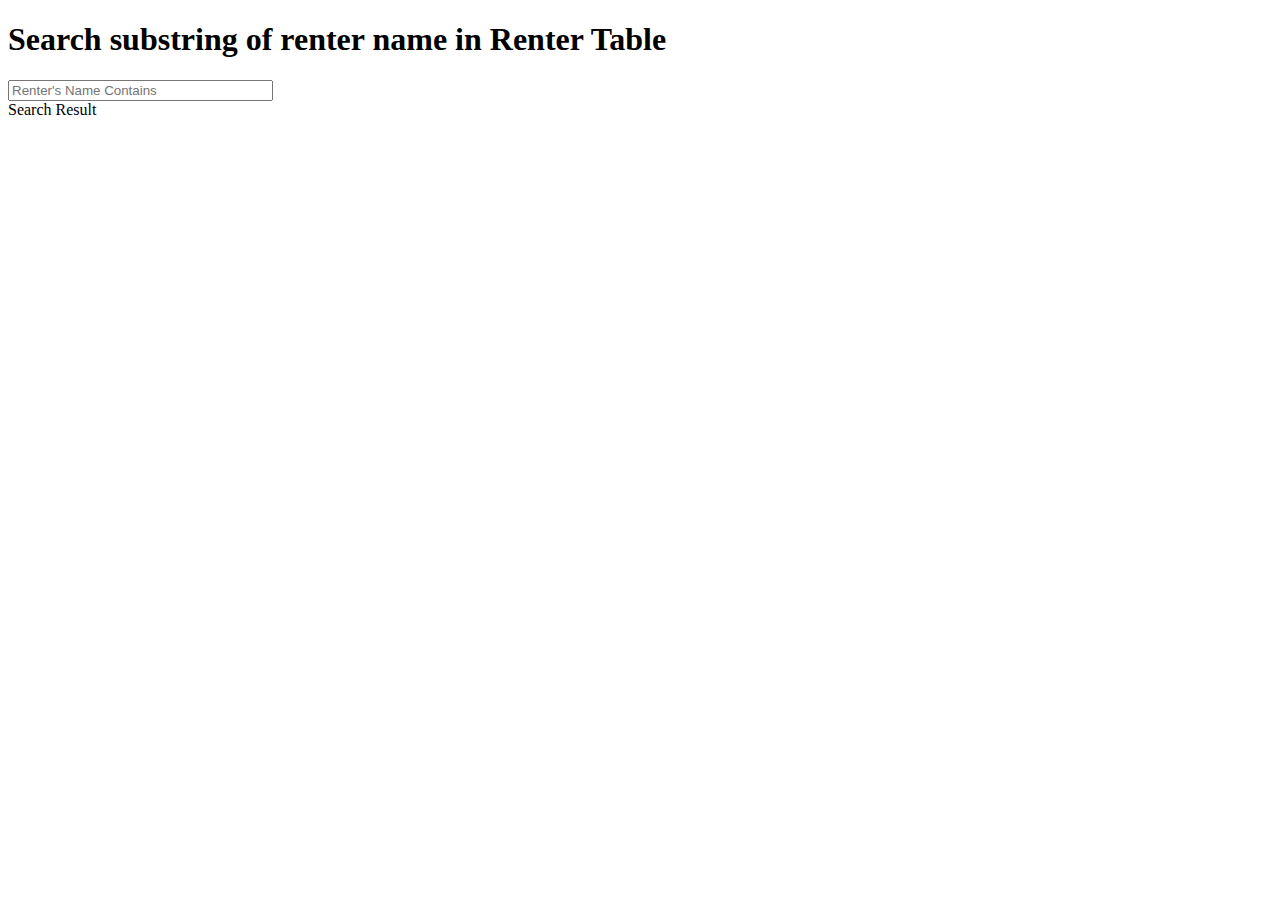
<file: index.html>
<!DOCTYPE html>
<html lang="en">
<head>
    <meta charset="UTF-8">
    <meta name="viewport" content="width=device-width, initial-scale=1.0">
    <meta http-equiv="X-UA-Compatible" content="ie=edge">
    <script src="./js/jquery-1.6.2.min.js" type="text/javascript"></script> 
    <script src="./js/jquery-ui-1.8.16.custom.min.js" type="text/javascript"></script>
    <title>Search Renter</title>
</head>

<script>
        $(document).ready(function() {
                $("#LastNinput").change(function() {
                $.ajax({
                        url: 'searchRenterName.php',
                        data: {searchRenterName: $("#LastNinput").val()},
                        success: function(data){
                                $('#LastNresult').html(data);
                        }
                });
        });
});
</script>

<body>
    <h1> Search substring of renter name in Renter Table </h1>
        <input class="xlarge" id="LastNinput" type="search" size="30" placeholder="Renter's Name Contains">
    <div id="LastNresult"> Search Result </div>
</body>
</html>
</file>
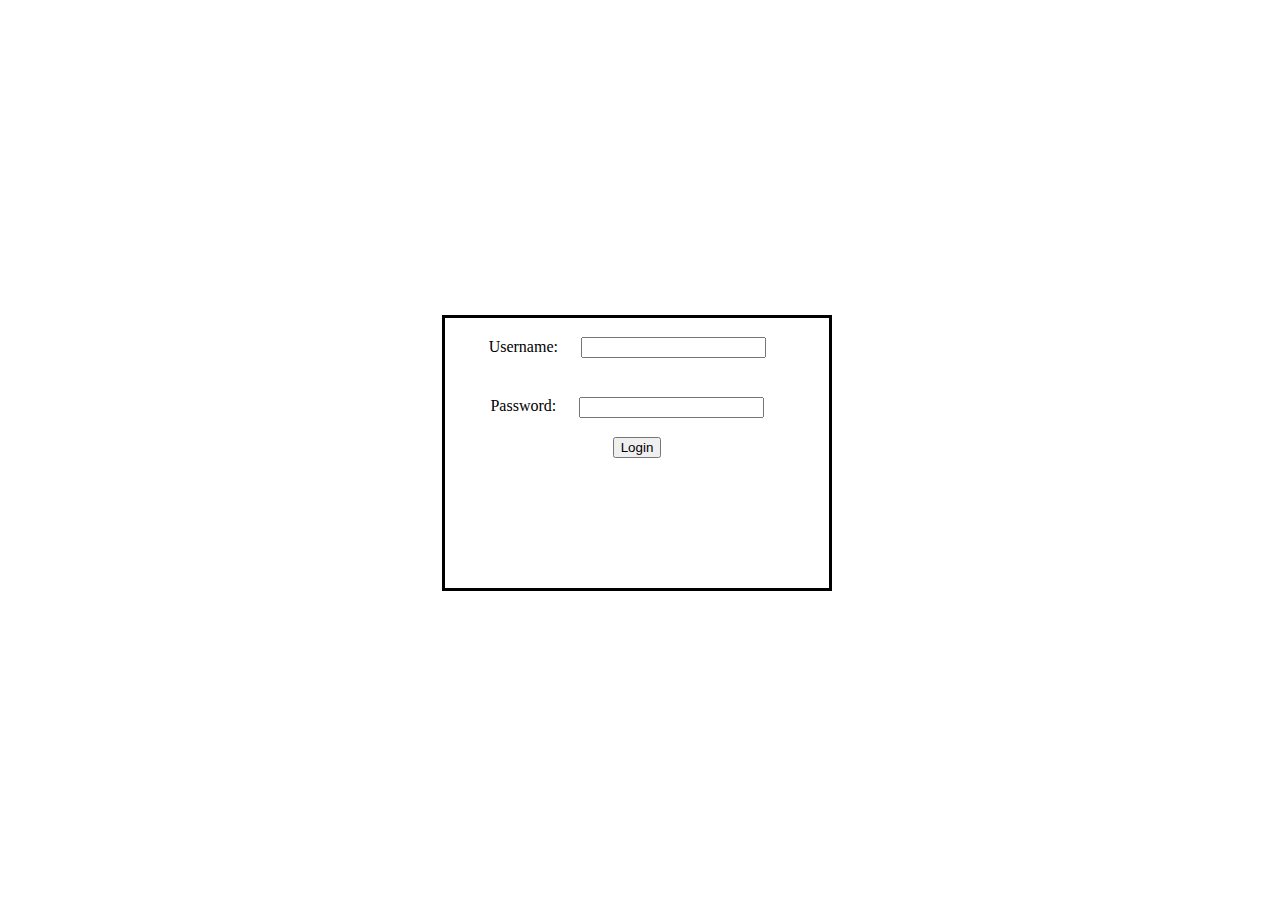
<file: login.html>
<html>
<head>
<meta http-equiv="Content-Type" content="text/html; charset=Cp1252">
<title>CS 4750 DB Project</title>
<link rel="stylesheet" href="login.css">
</head>

<body>
	<form id="login_form" action="login.php" method="post">
		<label>Username:</label> <input type="text" name="username"><br>
		<label>Password:</label> <input type="text" name="password"><br>
		<input type="submit" value="Login">
	</form>
</body>
</html>
</file>
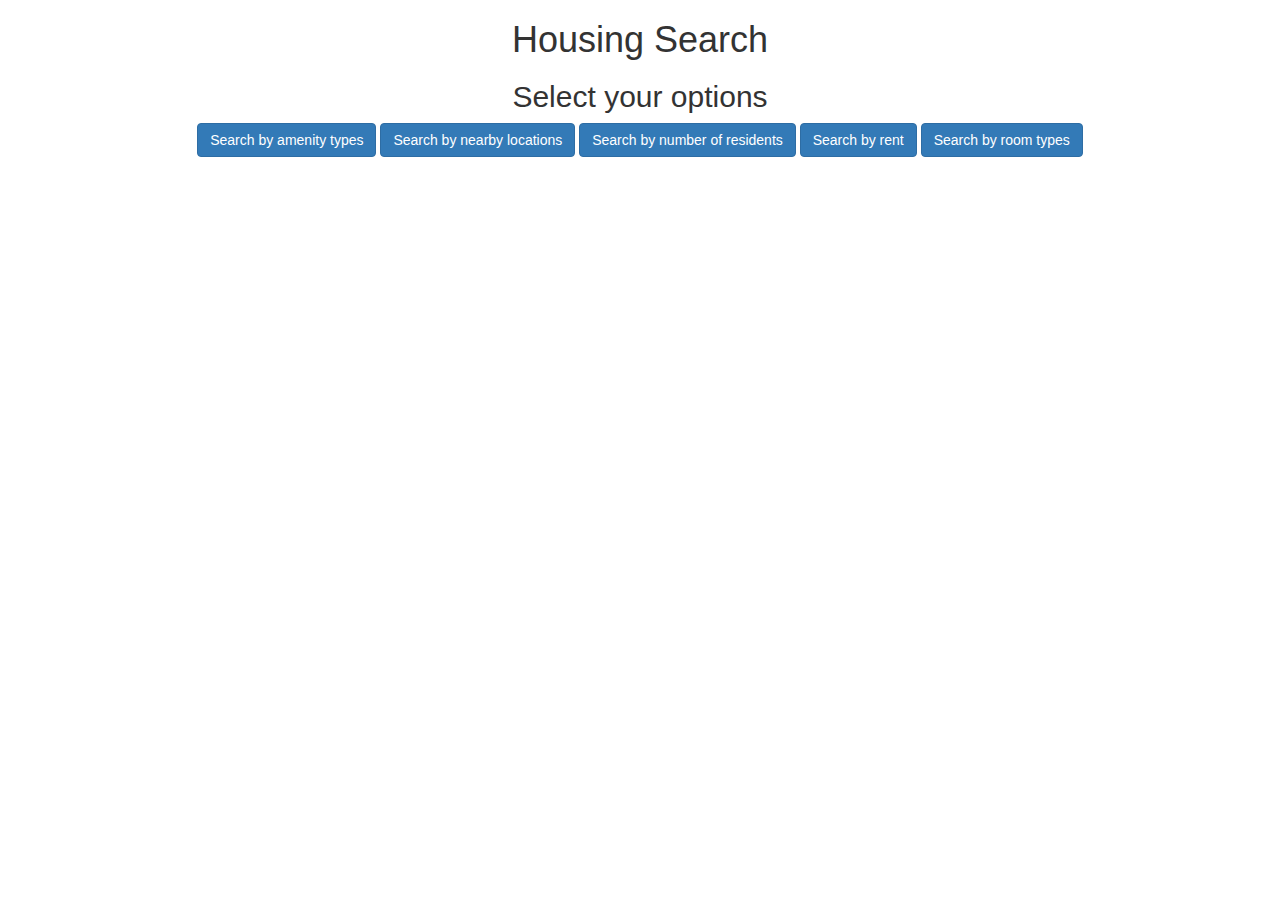
<file: search_page.html>
<!DOCTYPE html>
<html lang="en">
<head>
    <meta charset="UTF-8">
    <meta name="viewport" content="width=device-width, initial-scale=1.0">
    <meta http-equiv="X-UA-Compatible" content="ie=edge">
    <script src="./js/jquery-1.6.2.min.js" type="text/javascript"></script> 
    <script src="./js/jquery-ui-1.8.16.custom.min.js" type="text/javascript"></script>
    <script src="./js/search_page.js" type="text/javascript"></script>
    <link rel="stylesheet" href="./css/search_page.css"/>
    <link rel="stylesheet" href="https://maxcdn.bootstrapcdn.com/bootstrap/3.3.7/css/bootstrap.min.css" integrity="sha384-BVYiiSIFeK1dGmJRAkycuHAHRg32OmUcww7on3RYdg4Va+PmSTsz/K68vbdEjh4u" crossorigin="anonymous">
    <title>Search Renter</title>
</head>


<body>

    <h1 id="head"> Housing Search </h1>

    <h2 id="option_par">Select your options</h2>

    <div id="btn_holder">

        <input type="submit" class="btn btn-primary" id="btn_1" value="Search by amenity types" onclick="get_searchAme()"> 
        <input type="submit" class="btn btn-primary" id="btn_2" value="Search by nearby locations" onclick="get_searchnearby()">
        <input type="submit" class="btn btn-primary" id="btn_3" value="Search by number of residents" onclick="get_searchNumRes()"> 
        <input type="submit" class="btn btn-primary" id="btn_4" value="Search by rent" onclick="get_searchrent()"> 
        <input type="submit" class="btn btn-primary" id="btn_5" value="Search by room types" onclick="get_searchRoomType()">

    </div>

    <div id="result">

    </div>

</body>
</html>
</file>
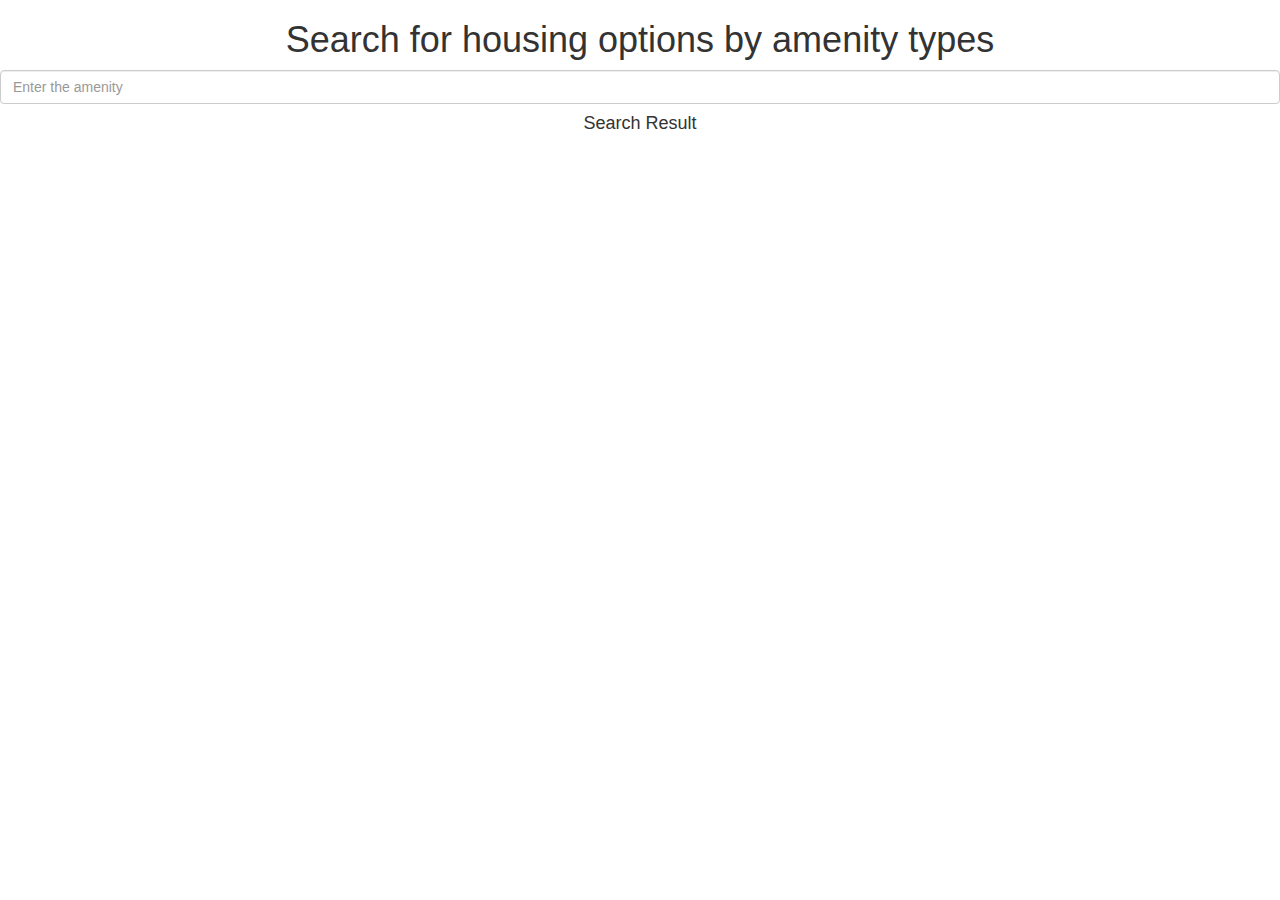
<file: searchAme.html>
<!DOCTYPE html>
<html lang="en">
<head>
    <meta charset="UTF-8">
    <meta name="viewport" content="width=device-width, initial-scale=1.0">
    <meta http-equiv="X-UA-Compatible" content="ie=edge">
    <script src="./js/jquery-1.6.2.min.js" type="text/javascript"></script> 
    <script src="./js/jquery-ui-1.8.16.custom.min.js" type="text/javascript"></script>
    <link rel="stylesheet" href="https://maxcdn.bootstrapcdn.com/bootstrap/3.3.7/css/bootstrap.min.css" integrity="sha384-BVYiiSIFeK1dGmJRAkycuHAHRg32OmUcww7on3RYdg4Va+PmSTsz/K68vbdEjh4u" crossorigin="anonymous">
    <title>Search By Amenity Types</title>
</head>

<script>
        $(document).ready(function() {
                $("#LastNinput").change(function() {
                $.ajax({
                        url: 'searchAme.php',
                        data: {searchAme: $("#LastNinput").val()},
                        success: function(data){
                                $('#LastNresult').html(data);
                        }
                });
        });
});
</script>

<body>
    <h1 style="text-align:center;"> Search for housing options by amenity types</h1>
    <input class="form-control" id="LastNinput" type="search" size="30" placeholder="Enter the amenity">
    <div id="LastNresult" style="text-align:center;"> <h4>Search Result</h4> </div>
</body>
</html>
</file>
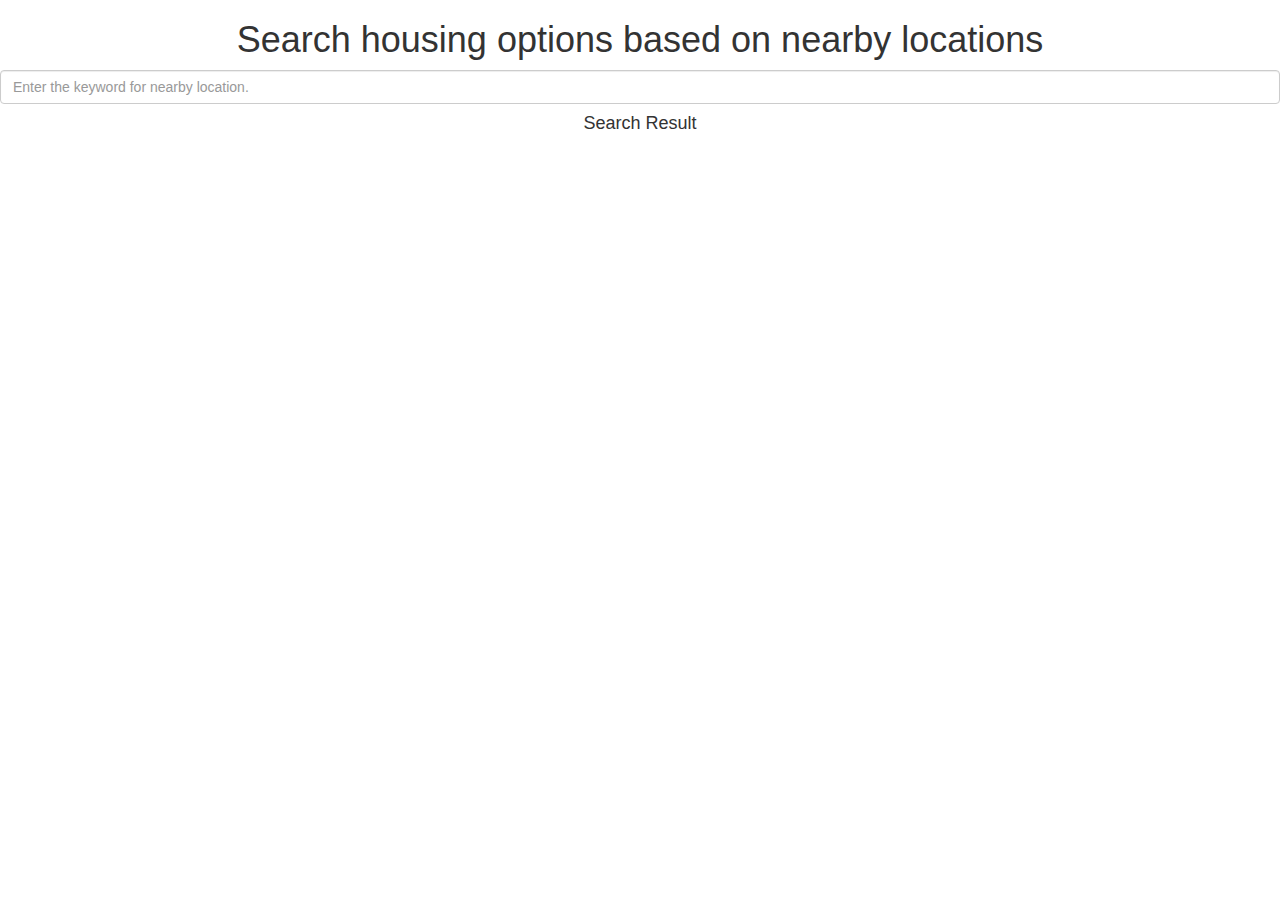
<file: searchnearby.html>
<!DOCTYPE html>
<html lang="en">
<head>
    <meta charset="UTF-8">
    <meta name="viewport" content="width=device-width, initial-scale=1.0">
    <meta http-equiv="X-UA-Compatible" content="ie=edge">
    <script src="./js/jquery-1.6.2.min.js" type="text/javascript"></script>
    <script src="./js/jquery-ui-1.8.16.custom.min.js" type="text/javascript"></script>
    <link rel="stylesheet" href="https://maxcdn.bootstrapcdn.com/bootstrap/3.3.7/css/bootstrap.min.css"
        integrity="sha384-BVYiiSIFeK1dGmJRAkycuHAHRg32OmUcww7on3RYdg4Va+PmSTsz/K68vbdEjh4u" crossorigin="anonymous">
    <title>Search By Nearby Locations</title>
</head>

<script>
    $(document).ready(function () {
        $("#LastNinput").change(function () {
            $.ajax({
                url: 'searchnearby.php',
                data: { searchnearby: $("#LastNinput").val() },
                success: function (data) {
                    $('#LastNresult').html(data);
                }
            });
        });
    });
</script>

<body>

    <h1 style="text-align:center;"> Search housing options based on nearby locations </h1>

    <input class="form-control" id="LastNinput" type="search" size="30"
        placeholder="Enter the keyword for nearby location.">

        <div id="LastNresult" style="text-align:center;"> <h4>Search Result</h4> </div>

</body>

</html>
</file>
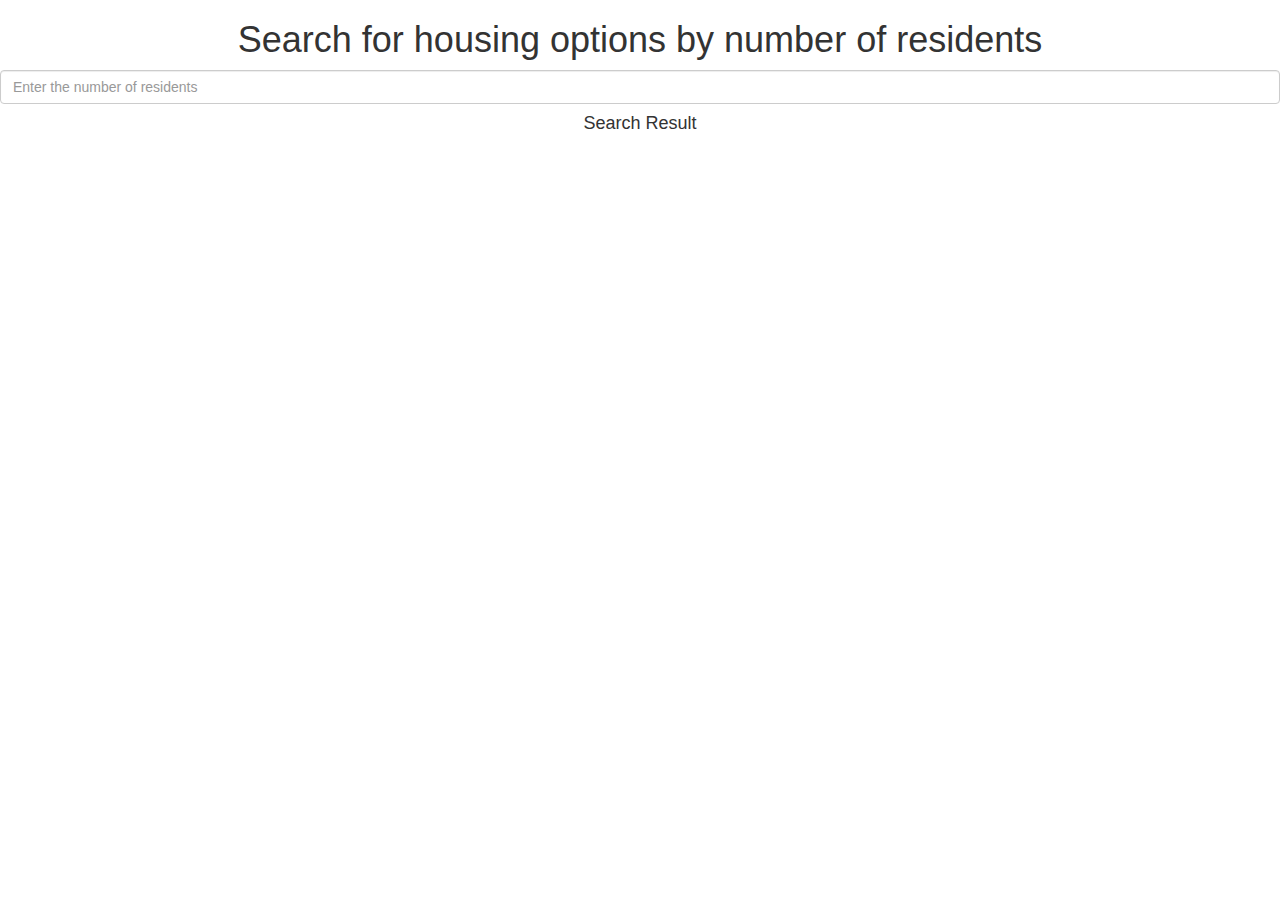
<file: searchNumRes.html>
<!DOCTYPE html>
<html lang="en">
<head>
    <meta charset="UTF-8">
    <meta name="viewport" content="width=device-width, initial-scale=1.0">
    <meta http-equiv="X-UA-Compatible" content="ie=edge">
    <script src="./js/jquery-1.6.2.min.js" type="text/javascript"></script> 
    <script src="./js/jquery-ui-1.8.16.custom.min.js" type="text/javascript"></script>
    <link rel="stylesheet" href="https://maxcdn.bootstrapcdn.com/bootstrap/3.3.7/css/bootstrap.min.css" integrity="sha384-BVYiiSIFeK1dGmJRAkycuHAHRg32OmUcww7on3RYdg4Va+PmSTsz/K68vbdEjh4u" crossorigin="anonymous">
    <title>Search By Number of Residents</title>
</head>

<script>
        $(document).ready(function() {
                $("#LastNinput").change(function() {
                $.ajax({
                        url: 'searchNumRes.php',
                        data: {searchNumRes: $("#LastNinput").val()},
                        success: function(data){
                                $('#LastNresult').html(data);
                        }
                });
        });
});
</script>

<body>
    <h1 style="text-align:center;"> Search for housing options by number of residents </h1>
    <input class="form-control" id="LastNinput" type="search" size="30" placeholder="Enter the number of residents">
    <div id="LastNresult" style="text-align:center;"> <h4>Search Result</h4> </div>
</body>
</html>
</file>
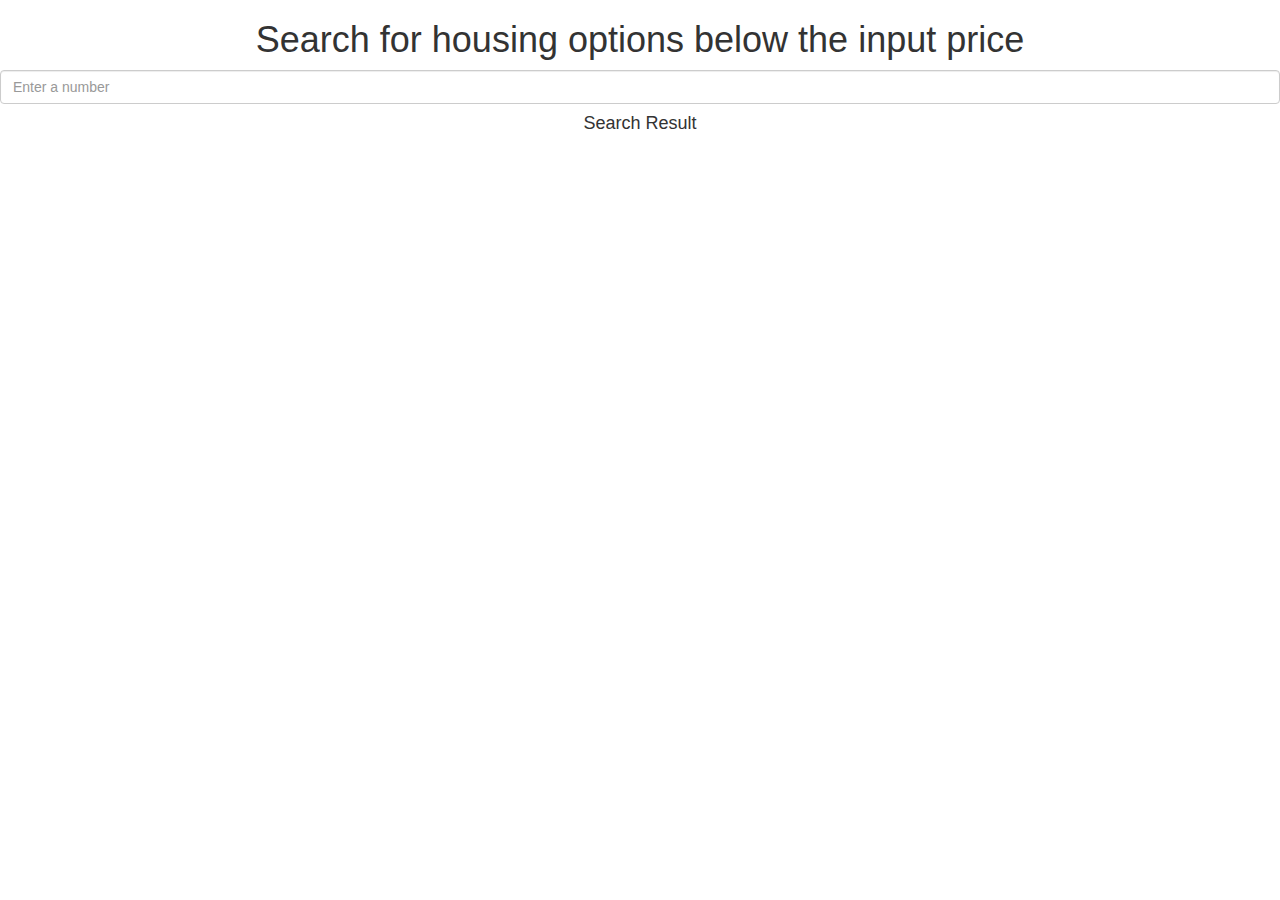
<file: searchrent.html>
<!DOCTYPE html>
<html lang="en">

<head>
        <meta charset="UTF-8">
        <meta name="viewport" content="width=device-width, initial-scale=1.0">
        <meta http-equiv="X-UA-Compatible" content="ie=edge">
        <script src="./js/jquery-1.6.2.min.js" type="text/javascript"></script>
        <script src="./js/jquery-ui-1.8.16.custom.min.js" type="text/javascript"></script>
        <link rel="stylesheet" href="https://maxcdn.bootstrapcdn.com/bootstrap/3.3.7/css/bootstrap.min.css"
                integrity="sha384-BVYiiSIFeK1dGmJRAkycuHAHRg32OmUcww7on3RYdg4Va+PmSTsz/K68vbdEjh4u"
                crossorigin="anonymous">
        <title>Search By Rent</title>
</head>

<script>
        $(document).ready(function () {
                $("#LastNinput").change(function () {
                        $.ajax({
                                url: 'searchrent.php',
                                data: { searchrent: $("#LastNinput").val() },
                                success: function (data) {
                                        $('#LastNresult').html(data);
                                }
                        });
                });
        });
</script>

<body>

        <h1 style="text-align:center;"> Search for housing options below the input price </h1>

        <input class="form-control" id="LastNinput" type="search" size="30" placeholder="Enter a number">

        <div id="LastNresult" style="text-align:center;"> <h4>Search Result</h4> </div>

</body>

</html>
</file>
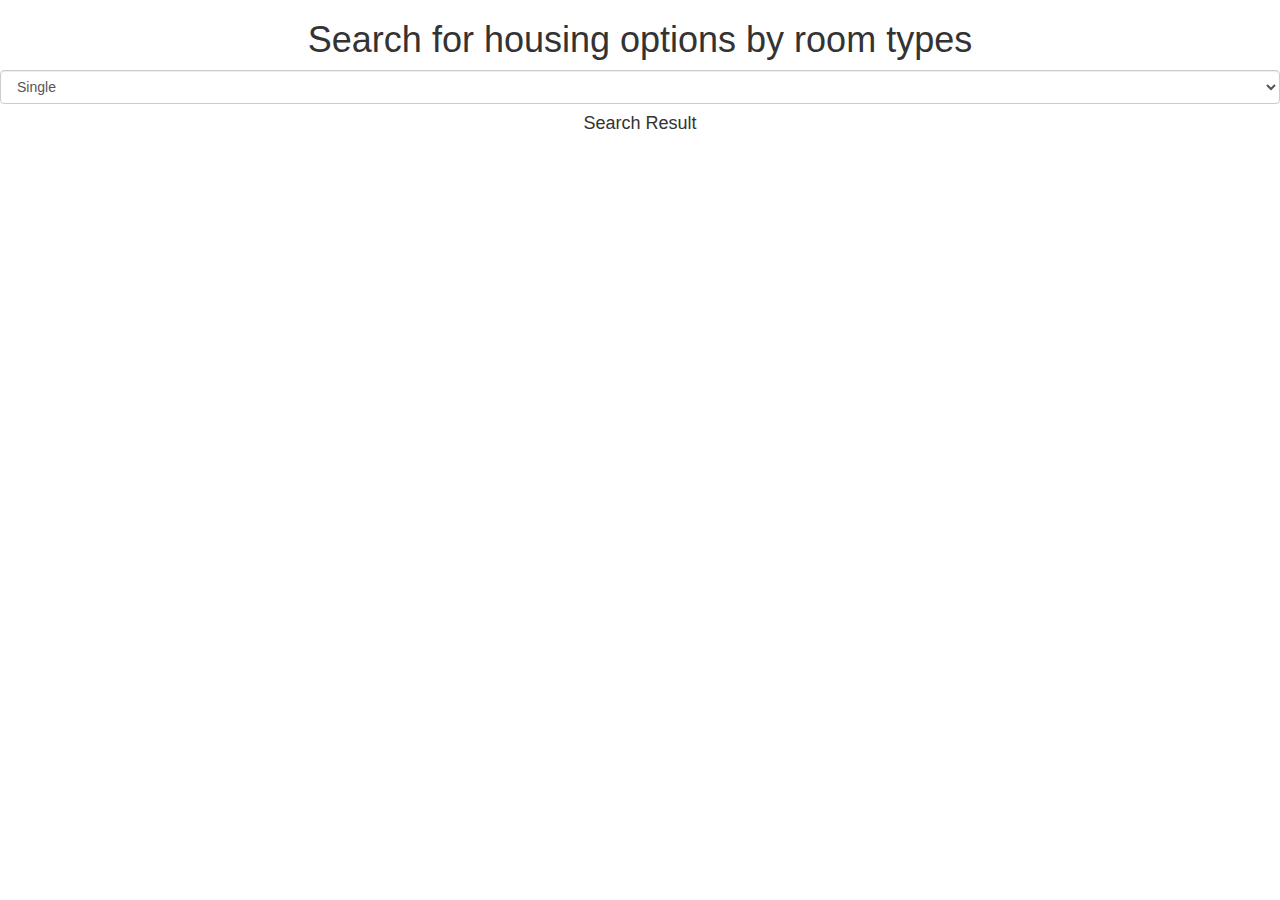
<file: searchRoomType.html>
<!DOCTYPE html>
<html lang="en">
<head>
    <meta charset="UTF-8">
    <meta name="viewport" content="width=device-width, initial-scale=1.0">
    <meta http-equiv="X-UA-Compatible" content="ie=edge">
    <script src="./js/jquery-1.6.2.min.js" type="text/javascript"></script> 
    <script src="./js/jquery-ui-1.8.16.custom.min.js" type="text/javascript"></script>
    <link rel="stylesheet" href="https://maxcdn.bootstrapcdn.com/bootstrap/3.3.7/css/bootstrap.min.css" integrity="sha384-BVYiiSIFeK1dGmJRAkycuHAHRg32OmUcww7on3RYdg4Va+PmSTsz/K68vbdEjh4u" crossorigin="anonymous">
    <title>Search By Room Type</title>
</head>

<script>
        $(document).ready(function() {
                $("#LastNinput").change(function() {
                $.ajax({
                        url: 'searchRoomType.php',
                        type: "POST",
                        data: {searchRoomType: $("#LastNinput").val()},
                        success: function(data){
                                $('#LastNresult').html(data);
                        }
                });
        });
});
</script>

<body>
    <h1 style="text-align:center;"> Search for housing options by room types</h1>
        <select class="form-control" id="LastNinput">
            <option value="1"> Single </option>
            <option value="2"> Double </option>
            <option value="3"> Triple </option>
            <option value="4"> Quadruple </option>
        </select>
        <div id="LastNresult" style="text-align:center;"> <h4>Search Result</h4> </div>

</body>


</html>
</file>
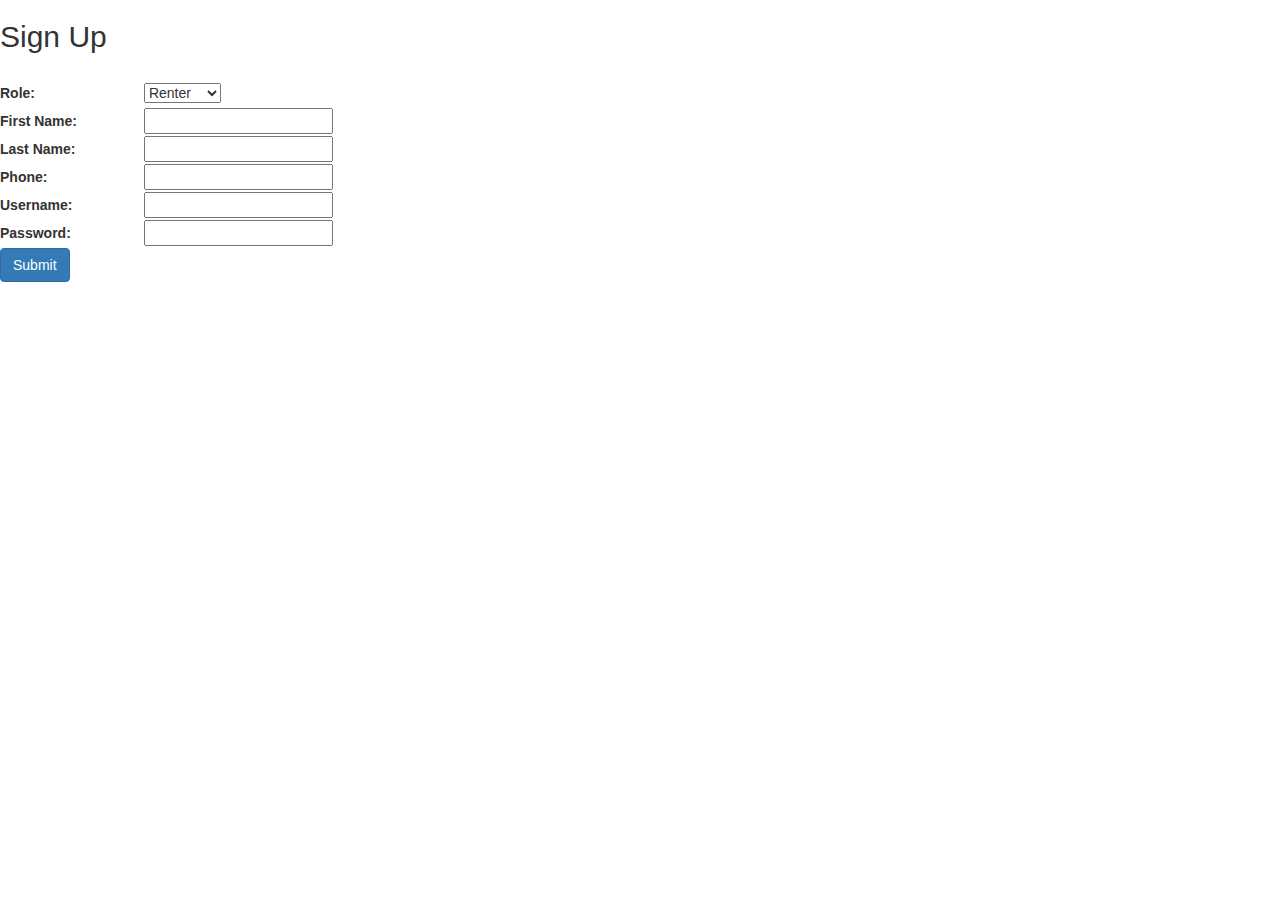
<file: signupForm.html>
<html>
<head>
<link rel="stylesheet" href="signup.css">
<link rel="stylesheet" href="https://maxcdn.bootstrapcdn.com/bootstrap/3.3.7/css/bootstrap.min.css" integrity="sha384-BVYiiSIFeK1dGmJRAkycuHAHRg32OmUcww7on3RYdg4Va+PmSTsz/K68vbdEjh4u" crossorigin="anonymous">
</head>
<body>

  <h2>Sign Up</h2>
  <BR>
  <form id="signupform" action="signup2.php" method="post">
  	<div><label>Role:</label> 
  	<select name="type" id="type">
  		<option value="renter">Renter</option>
  		<option value="landlord">Landlord</option>
  	</select></div>
    <div><label>First Name:</label> <input type="text" name="firstname"></div>
    <div><label>Last Name:</label> <input type="text" name="lastname"></div>
    <div><label>Phone:</label> <input type="text" name="phone"></div>
    <div><label>Username:</label> <input type="text" name="username"></div>
    <div><label>Password:</label> <input type="password" name="password"></div>
    <input type="submit" class="btn btn-primary">
  </form>

</body>
</html>
</file>
<file: login.css>
@charset "ISO-8859-1";

body {	
	font-family: "Tahoma"
}

#login_form{
	border: solid;
	position: absolute;
	width: 30%;
	height: 30%;
	top: 35%;
	right: 35%;
	text-align: center;
}

input[type=text]{
	display: inline-block;
	margin: 5%;
}

button{
	background-color: white; 
  	color: black; 
  	border: 2px solid #4CAF50;
  	padding: 1%;
  	-webkit-transition-duration: 0.4s; /* Safari */
  transition-duration: 0.4s;
}

button:hover {
	background-color: #4CAF50;
  color: white;
}
</file>
<file: css/search_page.css>
#head, #option_par{
    text-align: center;
}

#btn_holder{
    margin: 10px;
    text-align: center;
}
</file>
<file: signup.css>
@charset "ISO-8859-1";

#signupform {
	display: inline-block;
}

label {
	display: inline-block;
	width: 10em;
}
</file>
